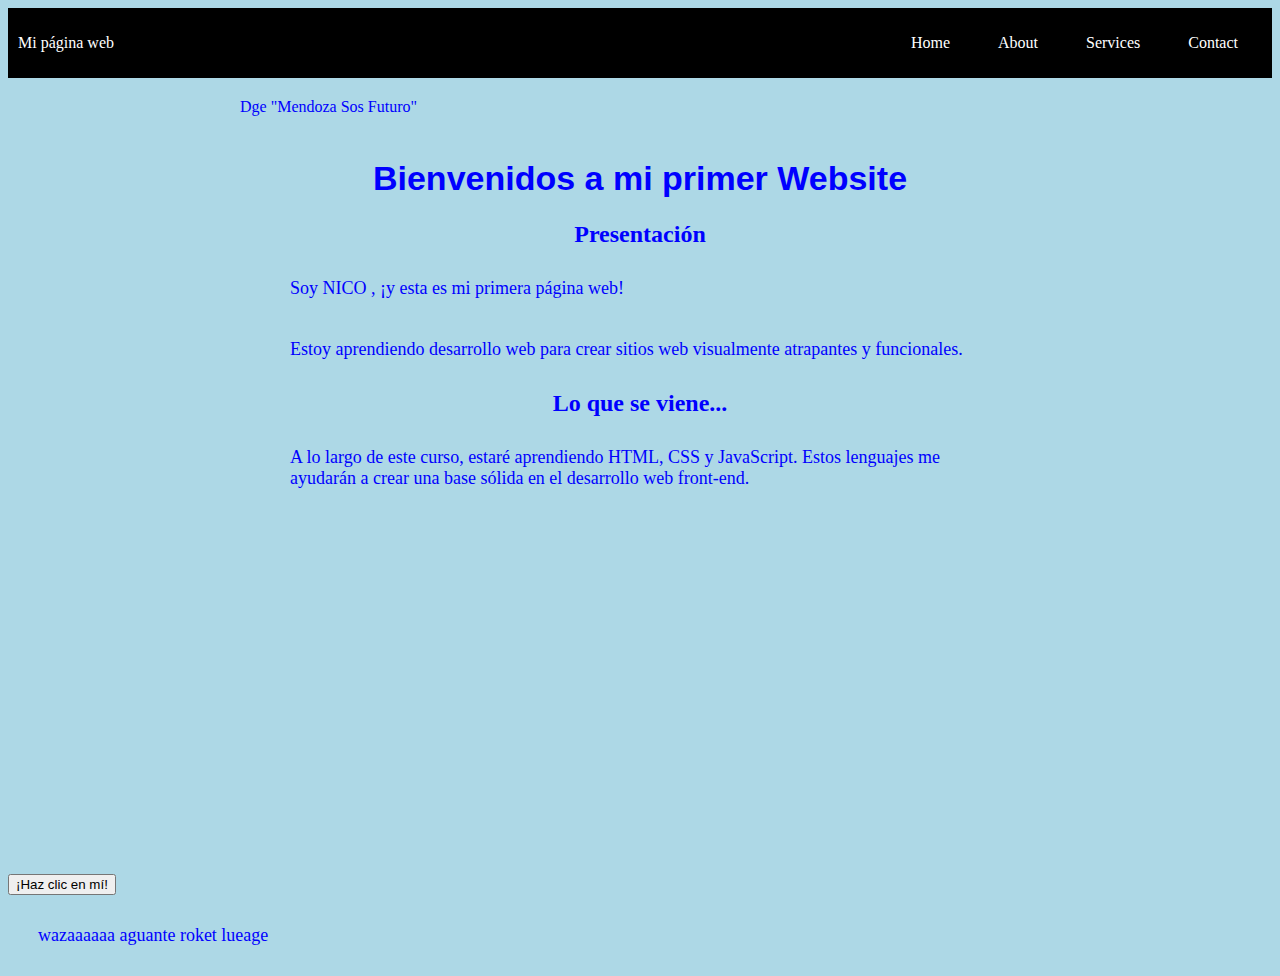
<file: index.html>
<!DOCTYPE html>
<html>
    <head>
        <title>mi primer website </title>
        <link rel="stylesheet" type="text/css" href="styles.css">
    </head>
    <body>
        
  
   <header class="container-nav">
      <nav class="navbar">
        <a href="#" class="brand">Mi página web</a>
        <ul class="nav-links" role="navigation">
          <li><a href="index.html">Home</a></li>
          <li><a href="about.html">About</a></li>
          <li><a href="services.html">Services</a></li>
          <li><a href="contact.html">Contact</a></li>
        </ul>
      </nav>
      <button class="button-menu-toggle">Menu</button>
  </header>
  <main>
          <div class="container">Dge "Mendoza Sos Futuro"
          <div class="container">
            <h1>Bienvenidos a mi primer Website</h1>
            <section>
              <h2>Presentación</h2>
              <p>Soy NICO , ¡y esta es mi primera página web!</p>
              <p>Estoy aprendiendo desarrollo web para crear sitios web visualmente atrapantes y funcionales.</p>
            </section>
            <section>
              <h2>Lo que se viene...</h2>
              <p>
                A lo largo de este curso, estaré aprendiendo HTML, CSS y JavaScript. Estos lenguajes me ayudarán a crear una base sólida en el desarrollo web front-end.
              </p>
            </section>
          </div>
            <div class="video-container"><iframe width="560" height="315" src="https://www.youtube.com/embed/rwYoMXiGhfQ" title="YouTube video player" frameborder="0" allow="accelerometer; autoplay; clipboard-write; encrypted-media; gyroscope; picture-in-picture; web-share" allowfullscreen></iframe>
        </div>
  </main>
  <footer>
    <button onClick="showAlert()" aria-label="Haz clic en mí">¡Haz clic en mí!</button>
  </footer>
  <p>wazaaaaaa aguante roket lueage</p>
   <script src="script.js"></script>
  </body>
</html>
</file>
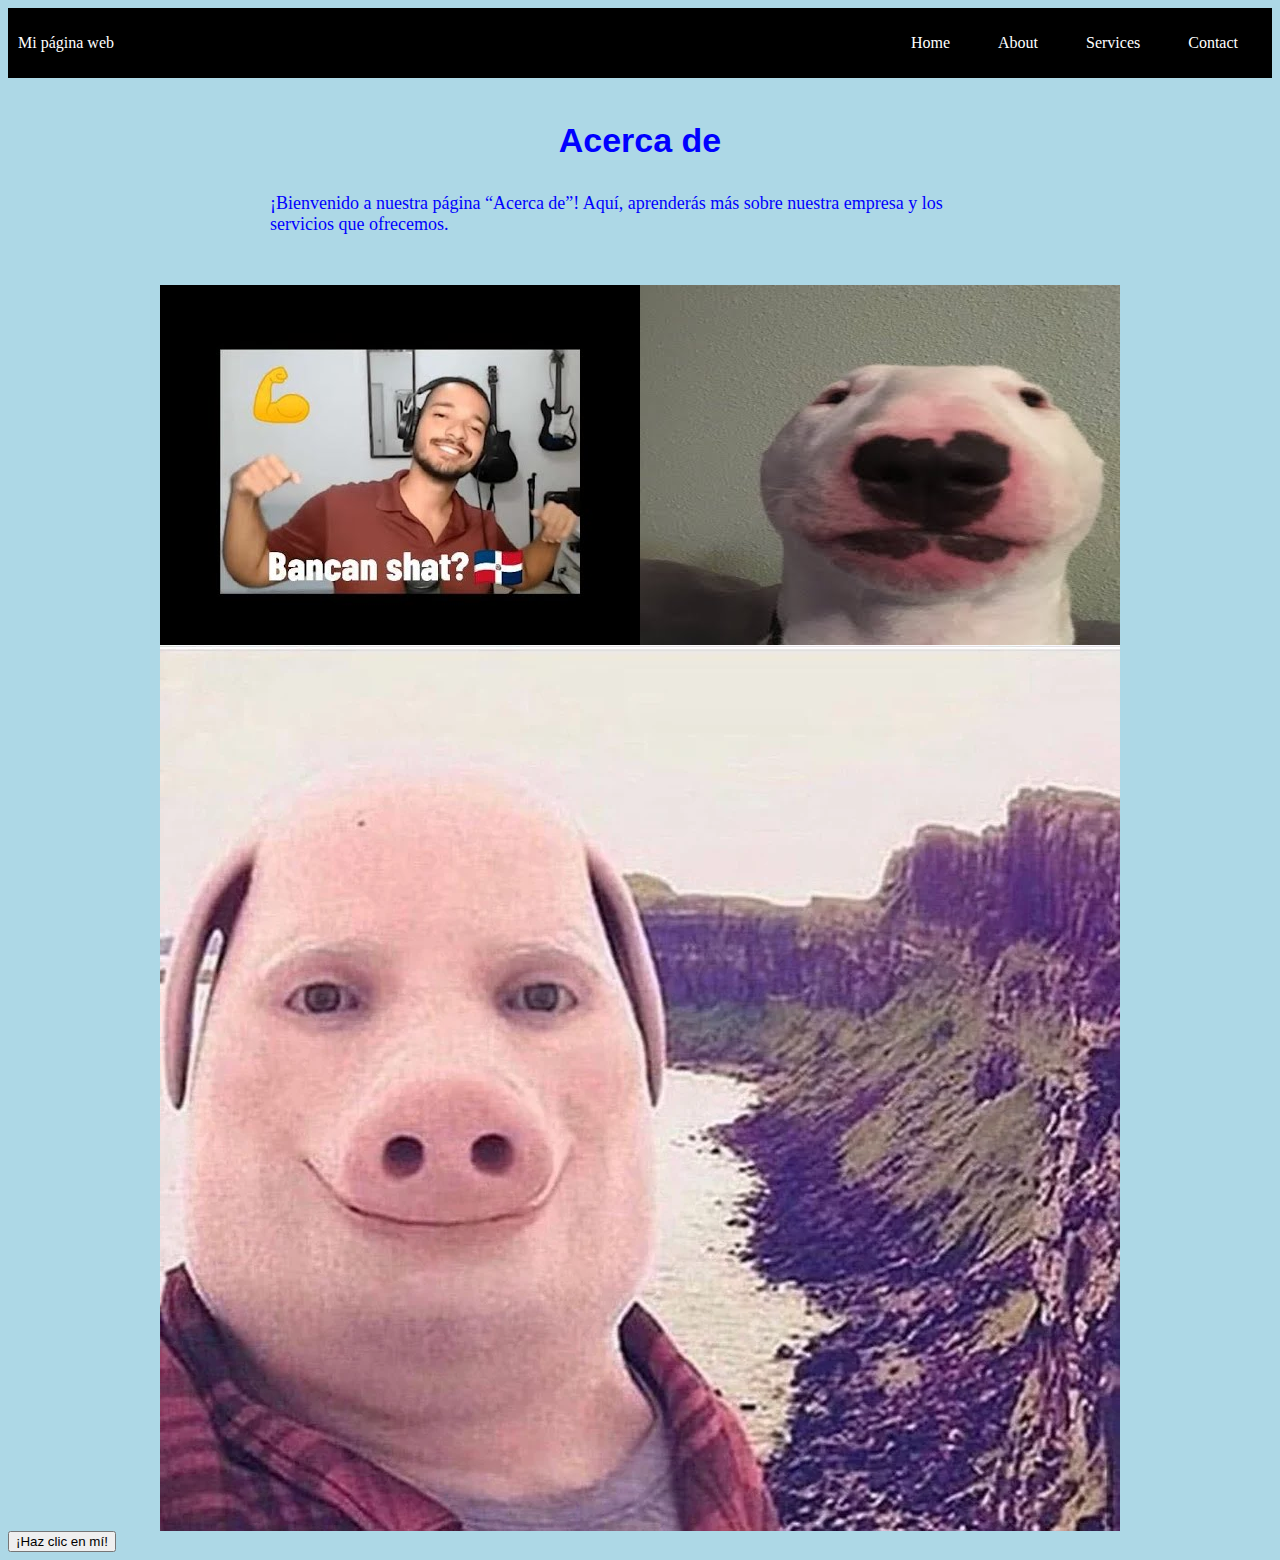
<file: about.html>
<!DOCTYPE html>
<html>
    <head>
        <title>mi primer website </title>
        <link rel="stylesheet" type="text/css" href="styles.css">
    </head>
    <body>
        
        <header class="container-nav">
            <nav class="navbar">
              <a href="#" class="brand">Mi página web</a>
              <ul class="nav-links" role="navigation">
                <li><a href="index.html">Home</a></li>
                <li><a href="about.html">About</a></li>
                <li><a href="services.html">Services</a></li>
                <li><a href="contact.html">Contact</a></li>
              </ul>
            </nav>
            <button class="button-menu-toggle">Menu</button>
        </header>
        <main>
    <div class="container">
            <h1>Acerca de</h1>
            <p>¡Bienvenido a nuestra página “Acerca de”! Aquí, aprenderás más sobre nuestra empresa y los servicios que ofrecemos.</p>
        </div>
               <div class="img-container">
            <img src="bancan chat.jpg" alt="bacan shat" />
            <img src="walter.jpg" alt="walter?" />
            <img src="jonhpork.webp" alt="john pork is calling you" />
           </div>
           <div class="greeting">
            
           </div>
        </main>
        <footer>
          <button onClick="showAlert()" aria-label="Haz clic en mí">¡Haz clic en mí!</button>
        </footer>
    
            </div>
        </div>
   <script src="script.js"></script> </body>
</html>
</file>
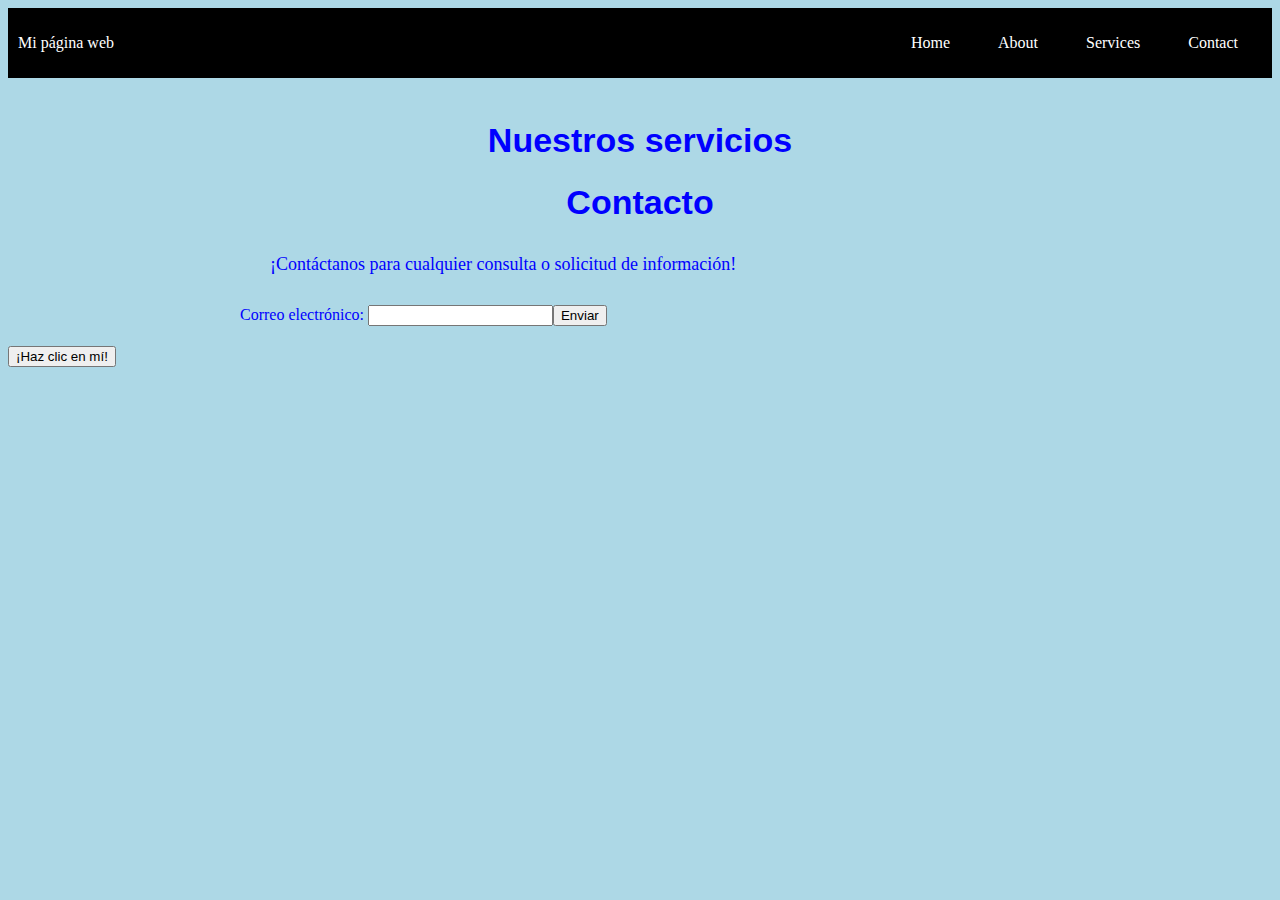
<file: contact.html>
<!DOCTYPE html>
<html>
    <head>
        <title>mi primer website </title>
        <link rel="stylesheet" type="text/css" href="styles.css">
    </head>
    <body>
        <header class="container-nav">
            <nav class="navbar">
              <a href="#" class="brand">Mi página web</a>
              <ul class="nav-links" role="navigation">
                <li><a href="index.html">Home</a></li>
                <li><a href="about.html">About</a></li>
                <li><a href="services.html">Services</a></li>
                <li><a href="contact.html">Contact</a></li>
              </ul>
            </nav>
            <button class="button-menu-toggle">Menu</button>
        </header>
        <main>
        <div class="container">
            <h1>Nuestros servicios</h1>
            <h1>Contacto</h1>
            <p>¡Contáctanos para cualquier consulta o solicitud de información!</p>
                <form id="myForm">
                    <label for="email">Correo electrónico:</label>
                    <input type="email" id="email" name="email" required ><button type="submit">Enviar</button>
            </form>
        </div>
        </main>
        <footer>
          <button onClick="showAlert()" aria-label="Haz clic en mí">¡Haz clic en mí!</button>
        </footer>
   <script src="script.js"></script> </body>
</html>
</file>
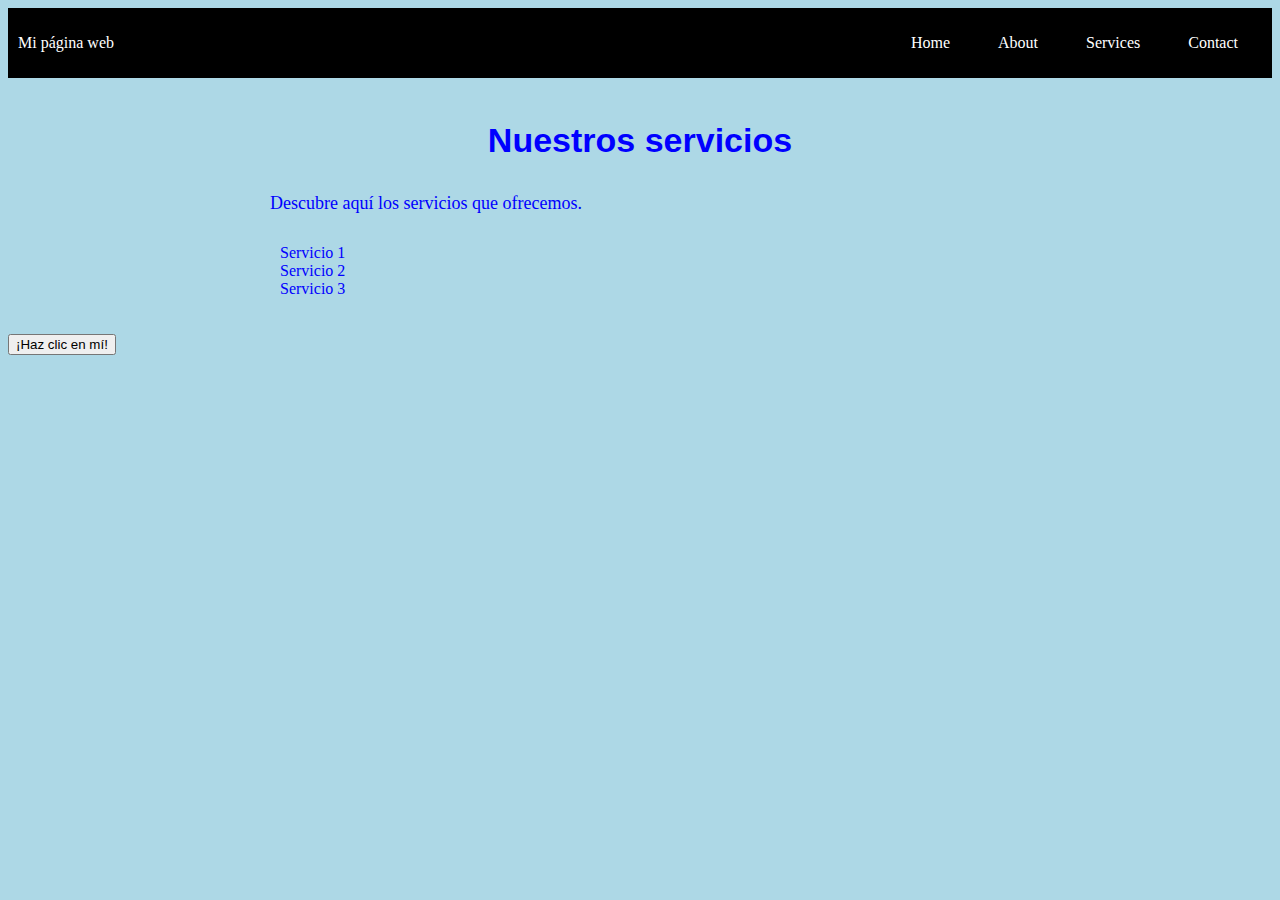
<file: services.html>
<!DOCTYPE html>
<html>
    <head>
        <title>mi primer website </title>
        <link rel="stylesheet" type="text/css" href="styles.css">
    </head>
    <body>
        
        <header class="container-nav">
            <nav class="navbar">
              <a href="#" class="brand">Mi página web</a>
              <ul class="nav-links" role="navigation">
                <li><a href="index.html">Home</a></li>
                <li><a href="about.html">About</a></li>
                <li><a href="services.html">Services</a></li>
                <li><a href="contact.html">Contact</a></li>
              </ul>
            </nav>
            <button class="button-menu-toggle">Menu</button>
        </header>
        <main>
        <div class="container">
            <h1>Nuestros servicios</h1>
            <p>Descubre aquí los servicios que ofrecemos.</p>
            <ul>
                <li>Servicio 1</li>
                <li>Servicio 2</li>
                <li>Servicio 3</li>
            </ul>
        </div>
        </main>
        <footer>
          <button onClick="showAlert()" aria-label="Haz clic en mí">¡Haz clic en mí!</button>
        </footer>
        
       

            </div>
        </div>
   <script src="script.js"></script> </body>
</html>
</file>
<file: styles.css>
body{
    background-color: lightblue;
    color: blue;
}
.main{
min-height: 71vh;
}
h1{font-family: Arial, sans-serif;
font-size: 34px;
text-align: center;
}
.greeting {
text-align: center;
}
p{
    font-family: Georgia,serif;
    font-size: 18px;
    padding: 10px;
    margin: 20px;
}
h2{
    text-align: center;
}
.container {
    max-width: 800px;
    margin: auto;
    padding:20px;
  

}
.row {
    display: flex;
    flex-wrap: wrap;
    margin: 10px;
  }
  
  .column {
    flex: 1;
    padding: 10px;
  }
  @media (max-width: 600px) {
    .column {
      flex: 100%;
    }
  }
  .container-nav {
    display: flex;
    padding: 10px;
    height: 50px;
    background-color: black;
  }
  
  
  .navbar {
    display: flex;
    justify-content: space-between;
    width: 100%;
  }
  
  
  .brand {
    display: flex;
    align-items: center;
  }
  
  
  li>a {
    padding: 8px 24px;
  }
  
  
  li {
    list-style-type: none;
  }
  
  
  a {
    color: white;
    text-decoration:none;
  }
  
  
  .nav-links {
    display: flex;
    align-items: center;
  }
  
  
  .button-menu-toggle {
    display: none;}
  .img-container{
    display: flex;
    flex-wrap: wrap;
    justify-content: center;
    align-items: center;
  }
  .video-container {
    display: flex;
  }
  .footer{
    position: absolute;
    bottom: 0;
    z-index: -1;
    display: flex;
    flex-direction: column;
    justify-content: center;
    align-items: center;
    background-color: #f1f1f1;
    min-height: 200px;
    text-align: center;
    width: 100%;
  }

  @media(max-width: 768px) {
    .column {
      flex: 100%;
    }
    .nav-links {
      display: none;
    }
    .button-menu-toggle {
      display: block;
      background-color: white;
      border:none;
      border-radius: 50px;
      padding: 0 24px;
      font-family: monospace;
      font-weight: bold;
      font-size: 20px;
    }
   
    .nav-links.nav-links-responsive {
      position: absolute;
      display: flex;
      background-color: rgba(20,20,20,0.95);
      width: 100%;
      height: 100%;
      top: 70px;
      left: 0;
      flex-direction: column;
      padding-top: 200px;
      align-items: center;
      gap:70px;
      font-size: 40px;
  
  
    }
  }
</file>
